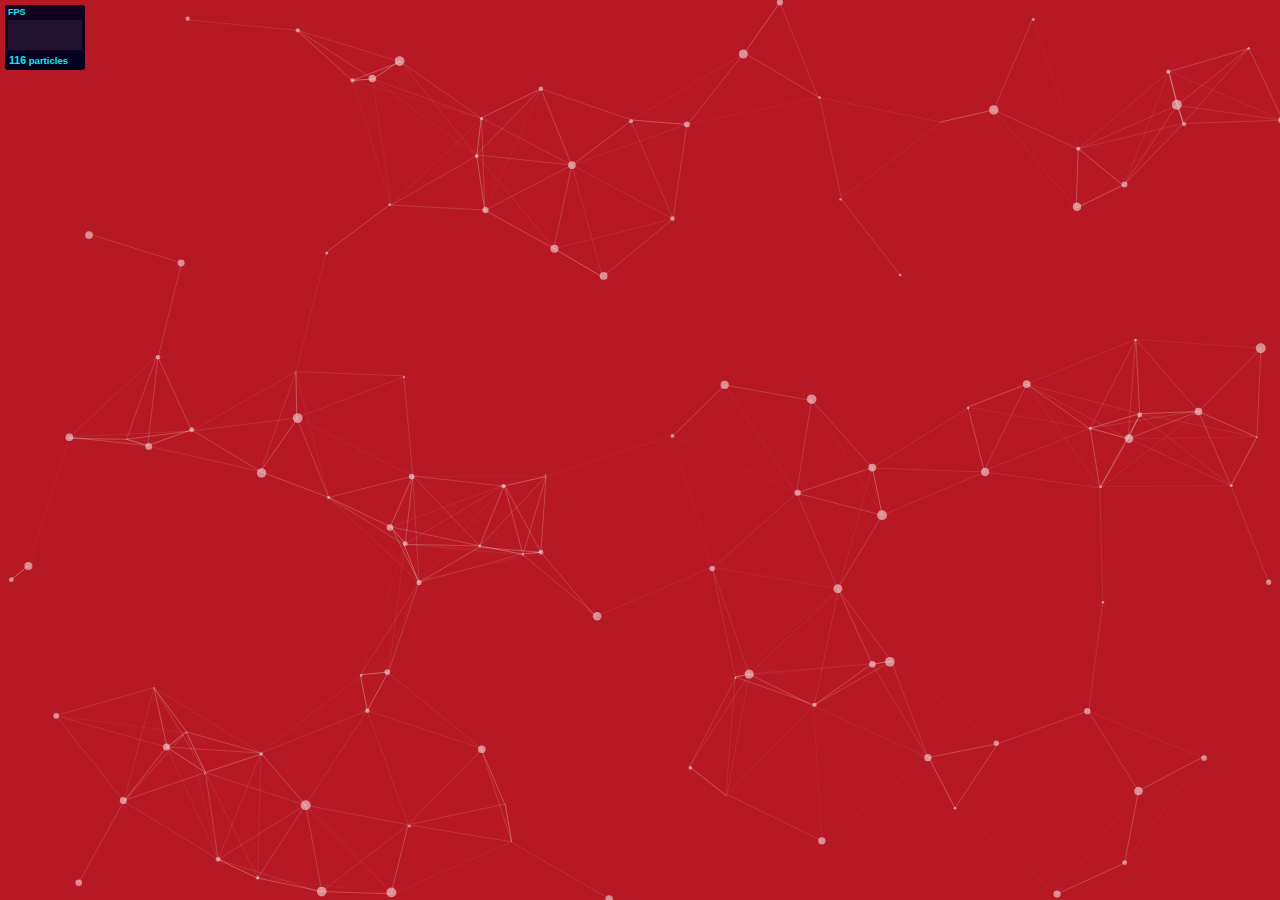
<file: particles.js-master/demo/index.html>
<!DOCTYPE html>
<html lang="en">
<head>
  <meta charset="utf-8">
  <title>particles.js</title>
  <meta name="description" content="particles.js is a lightweight JavaScript library for creating particles.">
  <meta name="author" content="Vincent Garreau" />
  <meta name="viewport" content="width=device-width, initial-scale=1.0, minimum-scale=1.0, maximum-scale=1.0, user-scalable=no">
  <link rel="stylesheet" media="screen" href="css/style.css">
</head>
<body>

<!-- count particles -->
<div class="count-particles">
  <span class="js-count-particles">--</span> particles
</div>

<!-- particles.js container -->
<div id="particles-js"></div>

<!-- scripts -->
<script src="../particles.js"></script>
<script src="js/app.js"></script>

<!-- stats.js -->
<script src="js/lib/stats.js"></script>
<script>
  var count_particles, stats, update;
  stats = new Stats;
  stats.setMode(0);
  stats.domElement.style.position = 'absolute';
  stats.domElement.style.left = '0px';
  stats.domElement.style.top = '0px';
  document.body.appendChild(stats.domElement);
  count_particles = document.querySelector('.js-count-particles');
  update = function() {
    stats.begin();
    stats.end();
    if (window.pJSDom[0].pJS.particles && window.pJSDom[0].pJS.particles.array) {
      count_particles.innerText = window.pJSDom[0].pJS.particles.array.length;
    }
    requestAnimationFrame(update);
  };
  requestAnimationFrame(update);
</script>

</body>
</html>
</file>
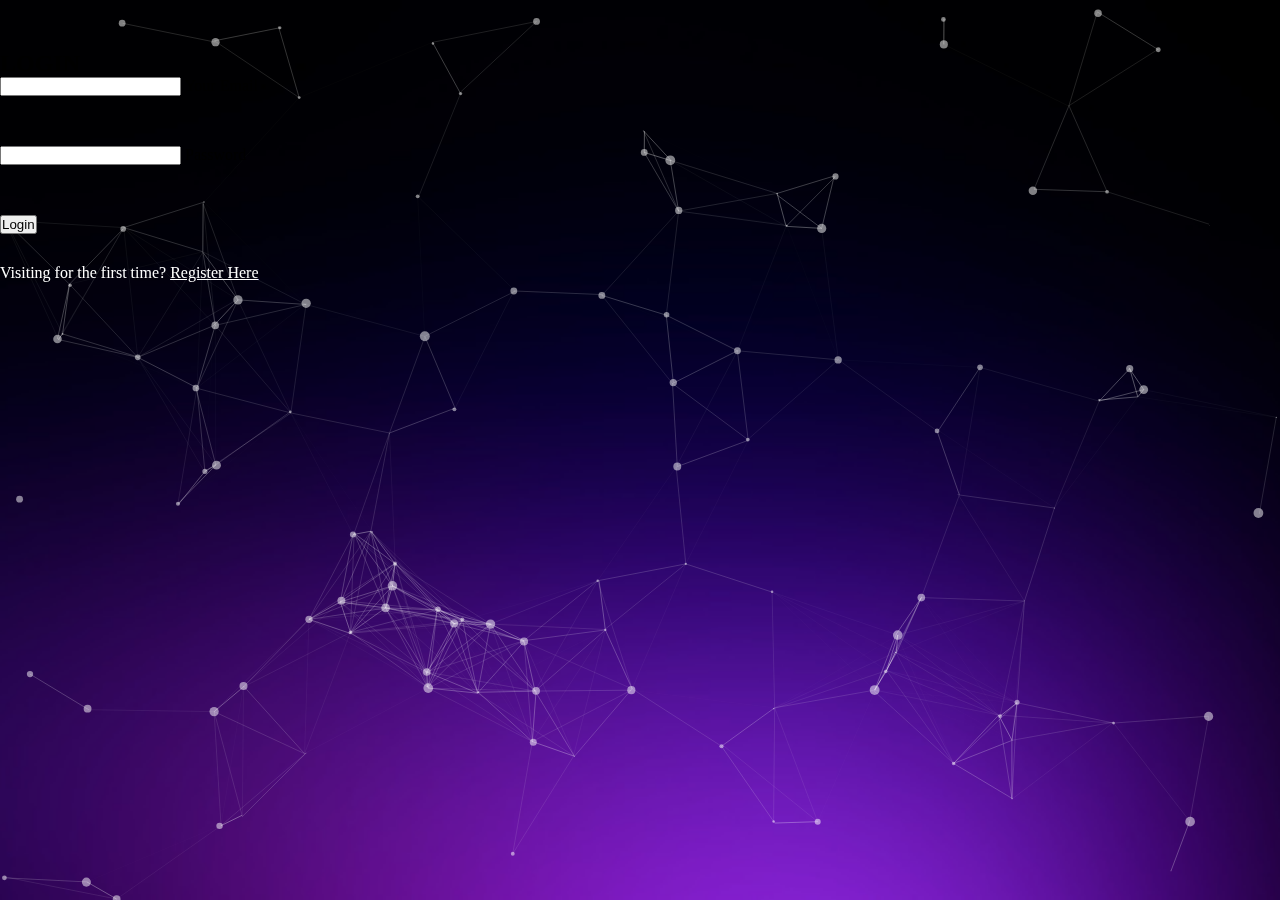
<file: login.html>
<!doctype html>
<html lang="en">
<head>
    <meta charset="utf-8">
    <meta name="viewport" content="width=device-width, initial-scale=1">
    <title>Login</title>
    <link href="https://cdn.jsdelivr.net/npm/bootstrap@5.3.0-alpha3/dist/css/bootstrap.min.css" rel="stylesheet" integrity="sha384-KK94CHFLLe+nY2dmCWGMq91rCGa5gtU4mk92HdvYe+M/SXH301p5ILy+dN9+nJOZ" crossorigin="anonymous">
    <script src="https://ajax.googleapis.com/ajax/libs/jquery/3.6.3/jquery.min.js"></script>
    <link rel="stylesheet" href="css/login.css">
    <link rel="icon" href="assets/images/guviLogo.png">
</head>
<body>
    <div class="container-fluid">
        <div class="d-flex justify-content-center align-items-center">
            <div class="col-12 col-md-9 col-lg-7 col-xl-6">
            <div class="" style="border-radius: 15px;margin-top: 50px;">
                <div class="">
                <h2 class="text-uppercase text-center mb-5 text-white">LOGIN</h2>
                <form method="post">

                    <div class="form-floating" style="margin-bottom:50px">
                    <input type="email" id="email" class="form-control" />
                    <label class="form-label" for="email">Your Email</label><span id="s1" style="color:red"></span>
                    </div>

                    <div class="form-floating" style="margin-bottom:50px">
                    <input type="password" id="password" class="form-control" />
                    <label class="form-label" for="password">Password</label><span id="s2" style="color:red"></span>
                    </div>

                    <div class="d-flex justify-content-center">
                    <button type="submit" id="Login" value="login"
                        class="btn btn-success btn-block btn-lg gradient-custom-4 text-body">Login</button>
                    </div>

                    <p style="color: white;margin-top:30px;" class="text-center">Visiting for the first time? <a href="register.html"
                        class="fw-bold text-body text-white"><u style="color: white;">Register Here</u></a></p>
                </form>
                </div>
            </div>
            </div>
        </div> 

    </div>
    <script src="https://cdn.jsdelivr.net/npm/bootstrap@5.3.0-alpha3/dist/js/bootstrap.bundle.min.js" integrity="sha384-ENjdO4Dr2bkBIFxQpeoTz1HIcje39Wm4jDKdf19U8gI4ddQ3GYNS7NTKfAdVQSZe" crossorigin="anonymous"></script>
    <script src="js/llogin.js"></script>

    <!-- Background Particles -->
    <div id="particles-js">
    <script src="assets/particles.js-master/particles.js"></script>
    <script src="assets/particles.js-master/demo/js/app.js"></script>
</div>
</html>
</file>
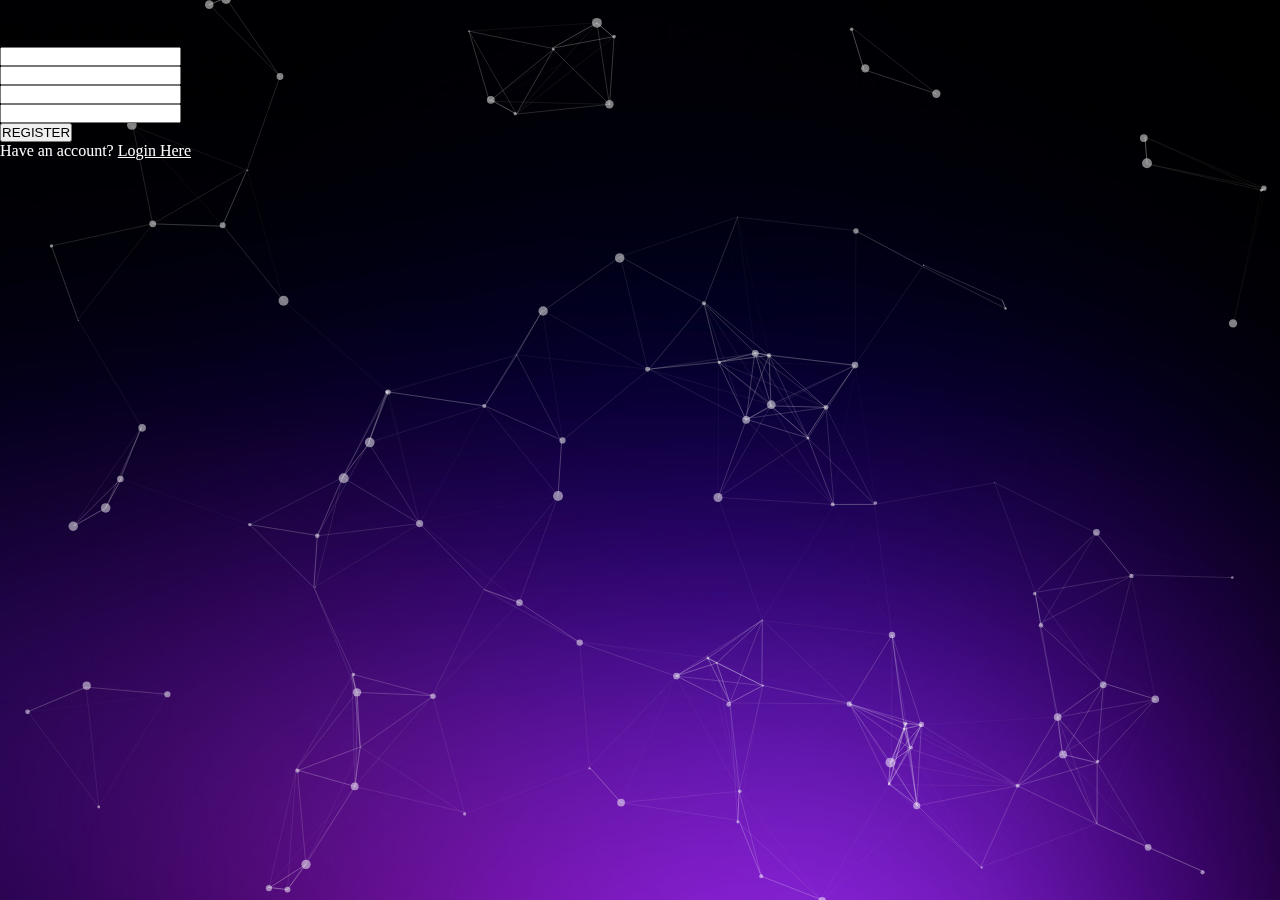
<file: register.html>
<!DOCTYPE html>
<html lang="en">
<head>
    <meta charset="UTF-8">
    <meta http-equiv="X-UA-Compatible" content="IE=edge">
    <meta name="viewport" content="width=device-width, initial-scale=1.0">
    <title>Register</title>
    <link href="css/login.css" rel="stylesheet">
    <link href="https://cdn.jsdelivr.net/npm/bootstrap@5.3.0-alpha3/dist/css/bootstrap.min.css" rel="stylesheet" integrity="sha384-KK94CHFLLe+nY2dmCWGMq91rCGa5gtU4mk92HdvYe+M/SXH301p5ILy+dN9+nJOZ" crossorigin="anonymous">
    <script src="https://ajax.googleapis.com/ajax/libs/jquery/3.6.3/jquery.min.js"></script>
    <link rel="icon" href="assets/images/guviLogo.png">
</head>
<body>
    <div class="container-fluid">
        <div class="d-flex justify-content-center align-items-center">
            <div class="col-12 col-md-9 col-lg-7 col-xl-6">
            <div class="" style="border-radius: 15px;margin-top: 20px;">
                <div class="">
                <h2 class="text-uppercase text-center mb-4 text-white">REGISTRATION</h2>
                <form method="post">

                    <div class="form-floating mb-4">
                        <input type="text" id="userName"  class="form-control" />
                        <label class="form-label" for="userName">Username</label>
                    </div>

                    <div class="form-floating mb-4">
                        <input type="email" id="email" class="form-control" />
                        <label class="form-label" for="email">Email</label>
                    </div>

                    <div class="form-floating mb-4">
                        <input type="password" id="password" class="form-control" />
                        <label class="form-label" for="password">Password</label>
                    </div>

                    <div class="form-floating mb-4">
                        <input type="password" id="confirmPassword" class="form-control" />
                        <label class="form-label" for="confirmPassword">Confirm Password</label>
                    </div>
                    

                    <div class="d-flex justify-content-center">
                        <button type="submit" id="Register" value="register"
                        class="btn btn-success btn-block btn-lg gradient-custom-4 text-body mt-2">REGISTER</button>
                    </div>

                    <p style="color: white;" class="text-center mt-4 mb-0">Have an account? <a href="login.html"
                        class="fw-bold text-body text-white"><u style="color: white;">Login Here</u></a></p>
                </form>
                </div>
            </div>
            </div>
        </div> 

    </div>
    
    <script src="https://cdn.jsdelivr.net/npm/bootstrap@5.3.0-alpha3/dist/js/bootstrap.bundle.min.js" integrity="sha384-ENjdO4Dr2bkBIFxQpeoTz1HIcje39Wm4jDKdf19U8gI4ddQ3GYNS7NTKfAdVQSZe" crossorigin="anonymous"></script>
    <script src="js/rregister.js"></script>
    <!-- Background Particles -->
    <div id="particles-js">
    <script src="assets/particles.js-master/particles.js"></script>
    <script src="assets/particles.js-master/demo/js/app.js"></script>
</body>
</html>
</file>
<file: css/login.css>
*{
    margin: 0;
    padding: 0;
    box-sizing: border-box;
}
.container-fluid{
    height: 100vh;
    position: absolute;

} 
#particles-js{ 
    height:100vh;
    background-image: url('/images/mainBack.jpg');
    background-repeat: no-repeat;
    background-size:cover; 
    background-position: center center;
    background-attachment: fixed;
    overflow-y:auto;

}
::-webkit-scrollbar{
    display: none;
}
::-moz-scrollbar{
    display: none;
}
</file>
<file: particles.js-master/demo/css/style.css>
/* =============================================================================
   HTML5 CSS Reset Minified - Eric Meyer
   ========================================================================== */

html,body,div,span,object,iframe,h1,h2,h3,h4,h5,h6,p,blockquote,pre,abbr,address,cite,code,del,dfn,em,img,ins,kbd,q,samp,small,strong,sub,sup,var,b,i,dl,dt,dd,ol,ul,li,fieldset,form,label,legend,table,caption,tbody,tfoot,thead,tr,th,td,article,aside,canvas,details,figcaption,figure,footer,header,hgroup,menu,nav,section,summary,time,mark,audio,video{margin:0;padding:0;border:0;outline:0;font-size:100%;vertical-align:baseline;background:transparent}
body{line-height:1}
article,aside,details,figcaption,figure,footer,header,hgroup,menu,nav,section{display:block}
nav ul{list-style:none}
blockquote,q{quotes:none}
blockquote:before,blockquote:after,q:before,q:after{content:none}
a{margin:0;padding:0;font-size:100%;vertical-align:baseline;background:transparent;text-decoration:none}
mark{background-color:#ff9;color:#000;font-style:italic;font-weight:bold}
del{text-decoration:line-through}
abbr[title],dfn[title]{border-bottom:1px dotted;cursor:help}
table{border-collapse:collapse;border-spacing:0}
hr{display:block;height:1px;border:0;border-top:1px solid #ccc;margin:1em 0;padding:0}
input,select{vertical-align:middle}
li{list-style:none}


/* =============================================================================
   My CSS
   ========================================================================== */

/* ---- base ---- */

html,body{ 
	width:100%;
	height:100%;
	background:#111;
}

html{
  -webkit-tap-highlight-color: rgba(0, 0, 0, 0);
}

body{
  font:normal 75% Arial, Helvetica, sans-serif;
}

canvas{
  display:block;
  vertical-align:bottom;
}


/* ---- stats.js ---- */

.count-particles{
  background: #000022;
  position: absolute;
  top: 48px;
  left: 0;
  width: 80px;
  color: #13E8E9;
  font-size: .8em;
  text-align: left;
  text-indent: 4px;
  line-height: 14px;
  padding-bottom: 2px;
  font-family: Helvetica, Arial, sans-serif;
  font-weight: bold;
}

.js-count-particles{
  font-size: 1.1em;
}

#stats,
.count-particles{
  -webkit-user-select: none;
  margin-top: 5px;
  margin-left: 5px;
}

#stats{
  border-radius: 3px 3px 0 0;
  overflow: hidden;
}

.count-particles{
  border-radius: 0 0 3px 3px;
}


/* ---- particles.js container ---- */

#particles-js{
  width: 100%;
  height: 100%;
  background-color: #b61924;
  background-image: url('');
  background-size: cover;
  background-position: 50% 50%;
  background-repeat: no-repeat;
}
</file>
